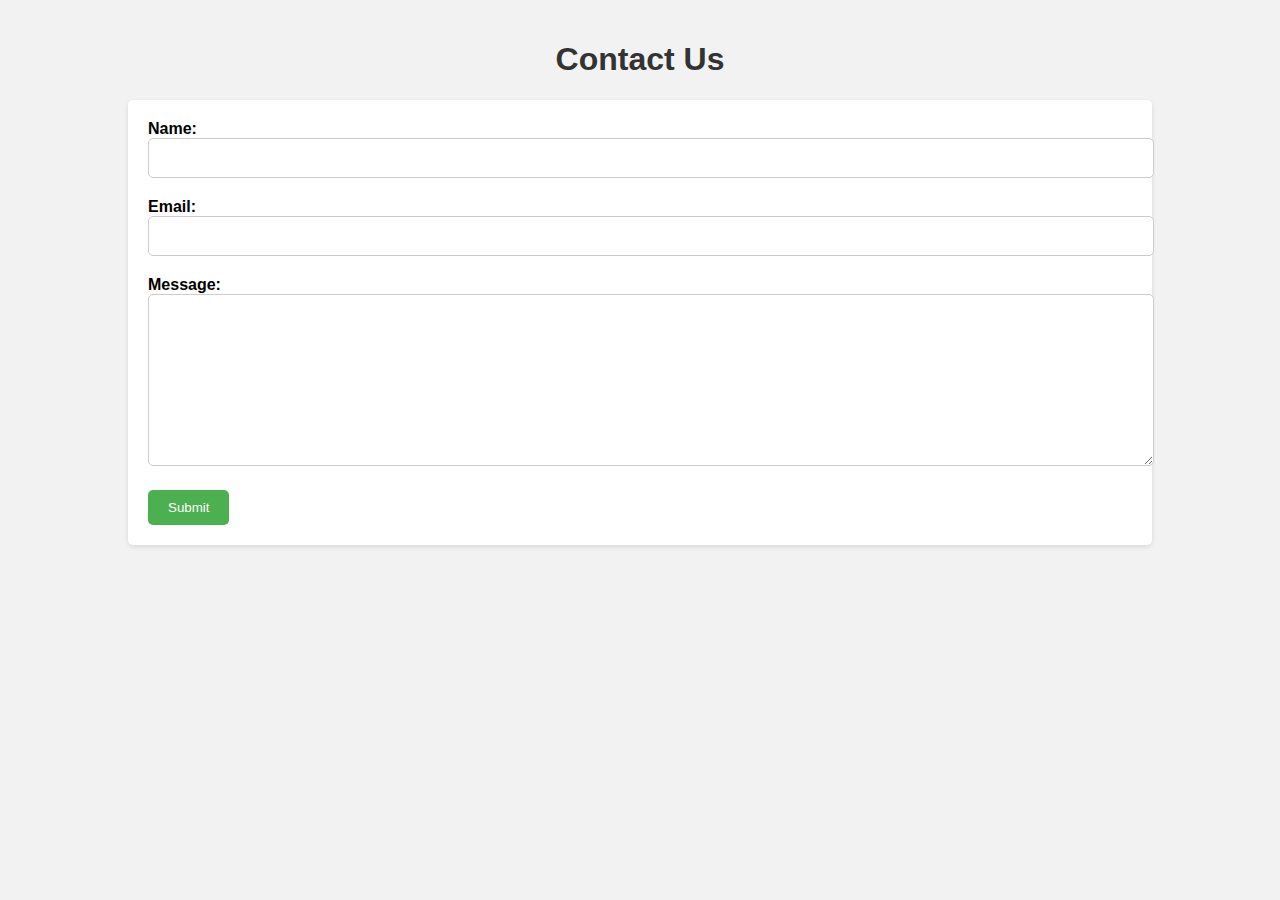
<file: Digitalcraft/contact.html>
<!DOCTYPE html>
<html lang="en">

<head>
    <meta charset="UTF-8">
    <meta name="viewport" content="width=device-width, initial-scale=1.0">
    <link rel="stylesheet" href="style.css">
    <title>Contact Us</title>
    <style>
        body {
            font-family: Arial, sans-serif;
            margin: 0;
            padding: 0;
            background-color: #f2f2f2;
        }

        .container {
            width: 80%;
            margin: auto;
            padding: 20px;
        }

        h1 {
            text-align: center;
            color: #333;
        }

        form {
            background-color: #fff;
            padding: 20px;
            border-radius: 5px;
            box-shadow: 0 2px 5px rgba(0, 0, 0, 0.1);
        }

        label {
            font-weight: bold;
        }

        input[type="text"],
        textarea {
            width: 100%;
            padding: 10px;
            margin-bottom: 20px;
            border-radius: 5px;
            border: 1px solid #ccc;
        }

        input[type="submit"] {
            background-color: #4CAF50;
            color: white;
            padding: 10px 20px;
            border: none;
            border-radius: 5px;
            cursor: pointer;
        }

        input[type="submit"]:hover {
            background-color: #45a049;
        }
    </style>
</head>

<body>
    <div class="container">
        <h1>Contact Us</h1>
        <form action="#" method="post">
            <label for="name">Name:</label>
            <input type="text" id="name" name="name" required>
            <label for="email">Email:</label>
            <input type="text" id="email" name="email" required>
            <label for="message">Message:</label>
            <textarea id="message" name="message" rows="5" required></textarea>
            <input type="submit" value="Submit">
        </form>
    </div>
</body>

</html>
</file>
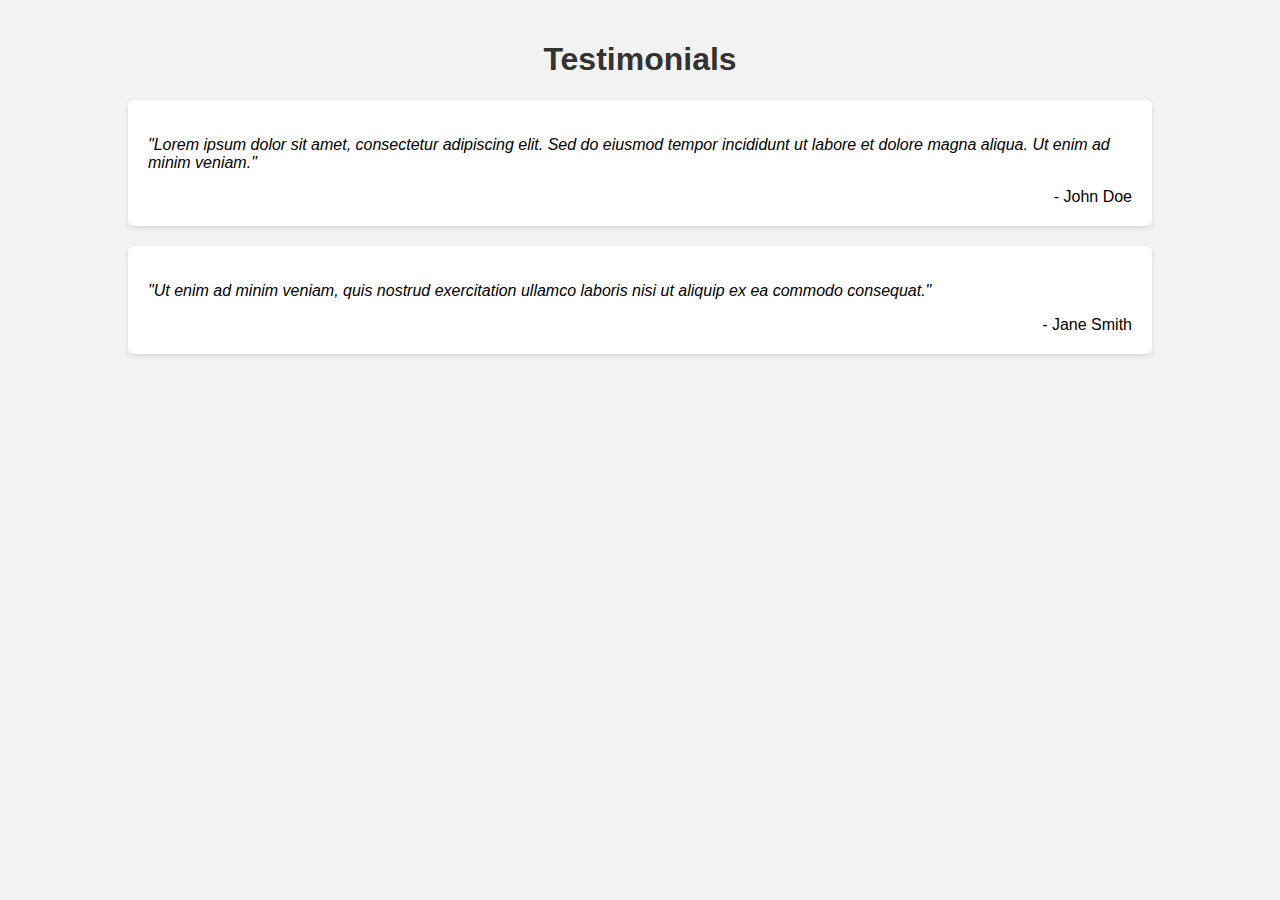
<file: Digitalcraft/testimonials.html>
<!DOCTYPE html>
<html lang="en">
<head>
    <meta charset="UTF-8">
    <meta name="viewport" content="width=device-width, initial-scale=1.0">
    <link rel="stylesheet" href="test.css">
    <title>Testimonials</title>
</head>
<body>
    <div class="container">
        <h1>Testimonials</h1>
        <div class="testimonial">
            <p>"Lorem ipsum dolor sit amet, consectetur adipiscing elit. Sed do eiusmod tempor incididunt ut labore et dolore magna aliqua. Ut enim ad minim veniam."</p>
            <div class="testimonial-author">- John Doe</div>
        </div>
        <div class="testimonial">
            <p>"Ut enim ad minim veniam, quis nostrud exercitation ullamco laboris nisi ut aliquip ex ea commodo consequat."</p>
            <div class="testimonial-author">- Jane Smith</div>
        </div
    </div>
</body>
</html>
</file>
<file: Digitalcraft/style.css>
body {
  font-family: 'Segoe UI', Tahoma, Geneva, Verdana, sans-serif;
  margin: 0;
  padding: 0;
  background-color: #f7f7f7;
}

.container {
  max-width: 1200px;
  margin: 0 auto;
  padding: 0 20px;
}


.navbar {
  background-color: #333;
  color: #fff;
  padding: 15px 0;
}

.navbar .brand {
  font-size: 28px;
  font-weight: bold;
}

.nav-links {
  list-style: none;
  padding: 0;
  margin: 0;
}

.nav-links li {
  display: inline;
  margin-left: 20px;
}

.nav-links li a {
  text-decoration: none;
  color: #fff;
  font-size: 18px;
  transition: color 0.3s ease;
}

.nav-links li a:hover {
  color: #ffd700;
}


.section {
  padding: 80px 0;
}

.home-section {
  background-image: url('home-background.jpg'); 
  background-size: cover;
  background-position: center;
  color: #fff;
  text-align: center;
}

.home-section h1 {
  font-size: 48px;
  margin-bottom: 20px;
}

.home-section p {
  font-size: 20px;
  margin-bottom: 40px;
}

.btn {
  display: inline-block;
  background-color: #ff6f61; 
  color: #fff;
  padding: 12px 24px;
  border-radius: 5px;
  text-decoration: none;
  font-size: 18px;
  transition: background-color 0.3s ease;
}

.btn:hover {
  background-color: #e6564c; 
}

.about-section {
  background-color: #fff;
  color: #333;
  text-align: center;
}

.about-section h2 {
  font-size: 36px;
  margin-bottom: 30px;
}

.about-section p {
  font-size: 18px;
}

/* Footer Styles */
.footer {
  background-color: #333;
  color: #fff;
  text-align: center;
  padding: 20px 0;
}

.footer .social-media a {
  color: #fff;
  margin: 0 10px;
  font-size: 24px;
  transition: color 0.3s ease;
}

.footer .social-media a:hover {
  color: #ffd700; 
}



.gallery-section {
  background-color: #f7f7f7;
  text-align: center;
}

.gallery {
  display: grid;
  grid-template-columns: repeat(auto-fit, minmax(250px, 1fr));
  grid-gap: 20px;
  justify-items: center;
  margin-top: 30px;
}

.gallery-item {
  overflow: hidden;
  border-radius: 5px;
  box-shadow: 0 0 10px rgba(0, 0, 0, 0.1);
}

.gallery-item img {
  max-width: 100%;
  height: auto;
  transition: transform 0.3s ease;
  width: 300px; 
  height: auto;
}

.gallery-item img:hover {
  transform: scale(1.1);
  
}



.contact-section {
  background-color: #f7f7f7;
  text-align: center;
  padding: 80px 0;
}

#contact-form {
  max-width: 500px;
  margin: 0 auto;
}

.form-group {
  margin-bottom: 20px;
}

input[type="text"],
input[type="email"],
textarea {
  width: 100%;
  padding: 15px;
  border: 2px solid #ddd;
  border-radius: 8px;
  font-size: 16px;
}

textarea {
  height: 150px;
}

button[type="submit"] {
  background-color: #ff6f61;
  color: #fff;
  padding: 15px 30px;
  border: none;
  border-radius: 8px;
  font-size: 18px;
  cursor: pointer;
  transition: background-color 0.3s ease;
}

button[type="submit"]:hover {
  background-color: #e6564c;
}
</file>
<file: Digitalcraft/test.css>
body {
    font-family: Arial, sans-serif;
    margin: 0;
    padding: 0;
    background-color: #f2f2f2;
}

.container {
    width: 80%;
    margin: auto;
    padding: 20px;
}

h1 {
    text-align: center;
    color: #333;
}

.testimonial {
    background-color: #fff;
    padding: 20px;
    border-radius: 5px;
    box-shadow: 0 2px 5px rgba(0,0,0,0.1);
    margin-bottom: 20px;
}

.testimonial p {
    font-style: italic;
}

.testimonial-author {
    margin-top: 10px;
    text-align: right;
}
</file>
